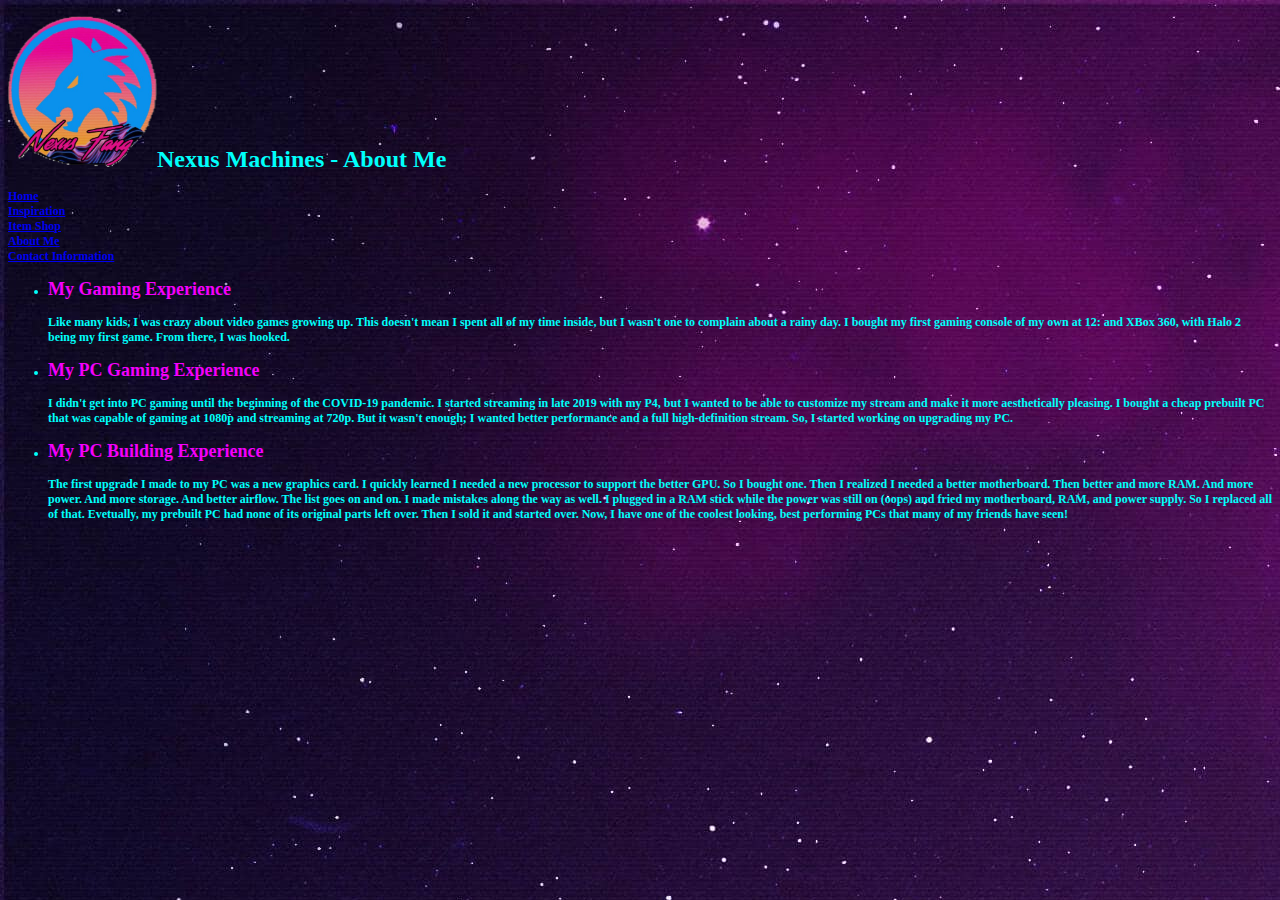
<file: about me.html>
<!doctype html>
<html>
<head>
<meta charset="utf-8">
<title>Nexus Machines - About Me</title>
<link href="headings.css" rel="stylesheet" type="text/css">
<style type="text/css">
body {
	background-image: url(Assets/archive/Synthwave-Neon-80s-Background-4K.jpg);
}
body,td,th {
	font-style: normal;
	font-weight: bold;
	font-size: 12px;
	color: #00FFFB;
}
</style>
</head>

<body>
	<h1><img src="Assets/archive/capture.png" width="149" height="151" alt=""/>Nexus Machines - About Me</h1>
<nav>
  <p><a href="index.html">Home</a><br>
    <a href="inspiration.html">Inspiration</a><br>
    <a href="item shop.html">Item Shop</a><br>
    <a href="about me.html">About Me</a><br>
  <a href="Contact Information.html">Contact Information </a></p>
</nav>
<ul>
  <li>
    <h2 class="list_headings">My Gaming Experience</h2>
	  <p>Like many kids, I was crazy about video games growing up. This doesn't mean I spent all of my time inside, but I wasn't one to complain about a rainy day. I bought my first gaming console of my own at 12: and XBox 360, with Halo 2 being my first game. From there, I was hooked.</p>
  </li>
  <li>
    <h2 class="list_headings">My PC Gaming Experience</h2>
	  <p>I didn't get into PC gaming until the beginning of the COVID-19 pandemic. I started streaming in late 2019 with my P4, but I wanted to be able to customize my stream and make it more aesthetically pleasing. I bought a cheap prebuilt PC that was capable of gaming at 1080p and streaming at 720p. But it wasn't enough; I wanted better performance and a full high-definition stream. So, I started working on upgrading my PC.</p>
  </li>
  <li>
    <h2 class="list_headings">My PC Building Experience</h2>
	  <p>The first upgrade I made to my PC was a new graphics card. I quickly learned I needed a new processor to support the better GPU. So I bought one. Then I realized I needed a better motherboard. Then better and more RAM. And more power. And more storage. And better airflow. The list goes on and on. I made mistakes along the way as well. I plugged in a RAM stick while the power was still on (oops) and fried my motherboard, RAM, and power supply. So I replaced all of that. Evetually, my prebuilt PC had none of its original parts left over. Then I sold it and started over. Now, I have one of the coolest looking, best performing PCs that many of my friends have seen!</p>
  </li>
</ul>
</body>

	
	
</html>
</file>
<file: headings.css>
@charset "utf-8";
.list_headings {
	color: #F400FB;
	font-family: Baskerville, "Palatino Linotype", Palatino, "Century Schoolbook L", "Times New Roman", serif;
	font-style: normal;
	font-weight: bold;
	font-size: large;
}
</file>
